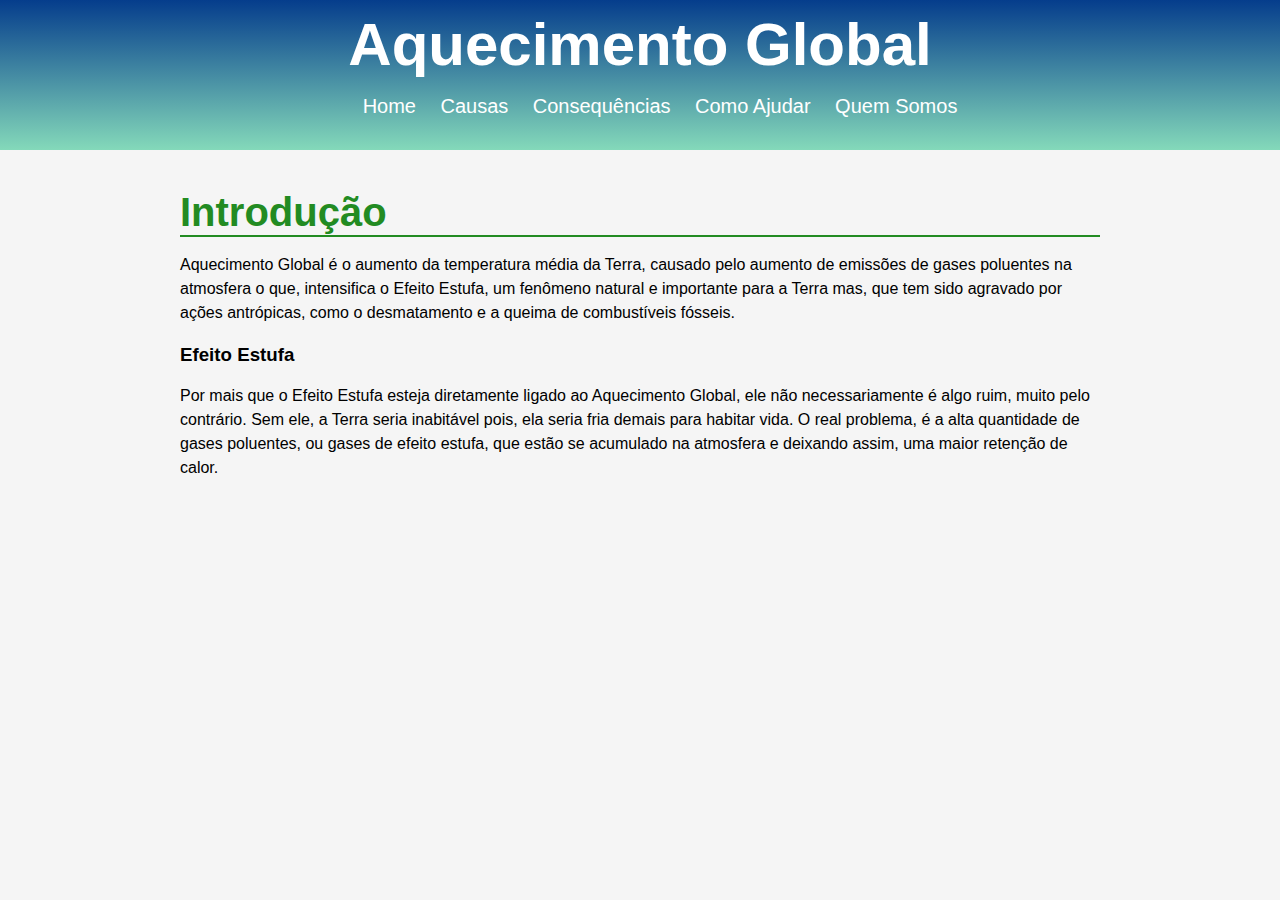
<file: index.html>
<!DOCTYPE html>
<html>
	<head>
		<link rel="stylesheet" type="text/css" href="style.css">
		<meta charset="utf-8">
		<title>Aquecimento Global</title>
		<meta name="viewport" content="width=device-width, initial-scale=1">
	</head>
	<body>
		
		<!--Topo-->	
		<div id="topo">
			<div id="logo">
				<h1>Aquecimento <span>Global</span></h1>
			</div>
			<nav>
				<ul id="menu">
					<li><a href="index.html">Home</a></li>
					<li><a href="causas.html">Causas</a></li>
					<li><a href="consequencias.html">Consequências</a></li>
					<li><a href="comoAjudar.html">Como Ajudar</a></li>
					<li><a href="quemSomos.html">Quem Somos</a></li>
				</ul>
			</nav>
		</div>
		<!--Fim do Topo-->	

		<!--Conteudo-->
		<div id="conteudo">
			<h1 class="titulo">Introdução</h1>
			<p>Aquecimento Global é o aumento da temperatura média da Terra, causado pelo aumento de emissões de gases poluentes na atmosfera o que, intensifica o Efeito Estufa, um fenômeno natural e importante para a Terra mas, que tem sido agravado por ações antrópicas, como o desmatamento e a queima de combustíveis fósseis.</p>

			<h3>Efeito Estufa</h3>
			<p>Por mais que o Efeito Estufa esteja diretamente ligado ao Aquecimento Global, ele não necessariamente é algo ruim, muito pelo contrário. Sem ele, a Terra seria inabitável pois, ela seria fria demais para habitar vida. O real problema, é a alta quantidade de gases poluentes, ou gases de efeito estufa, que estão se acumulado na atmosfera e deixando assim, uma maior retenção de calor.</p>
		</div>	
		<!--Fim do Conteudo-->	
	</body>
</html>
</file>
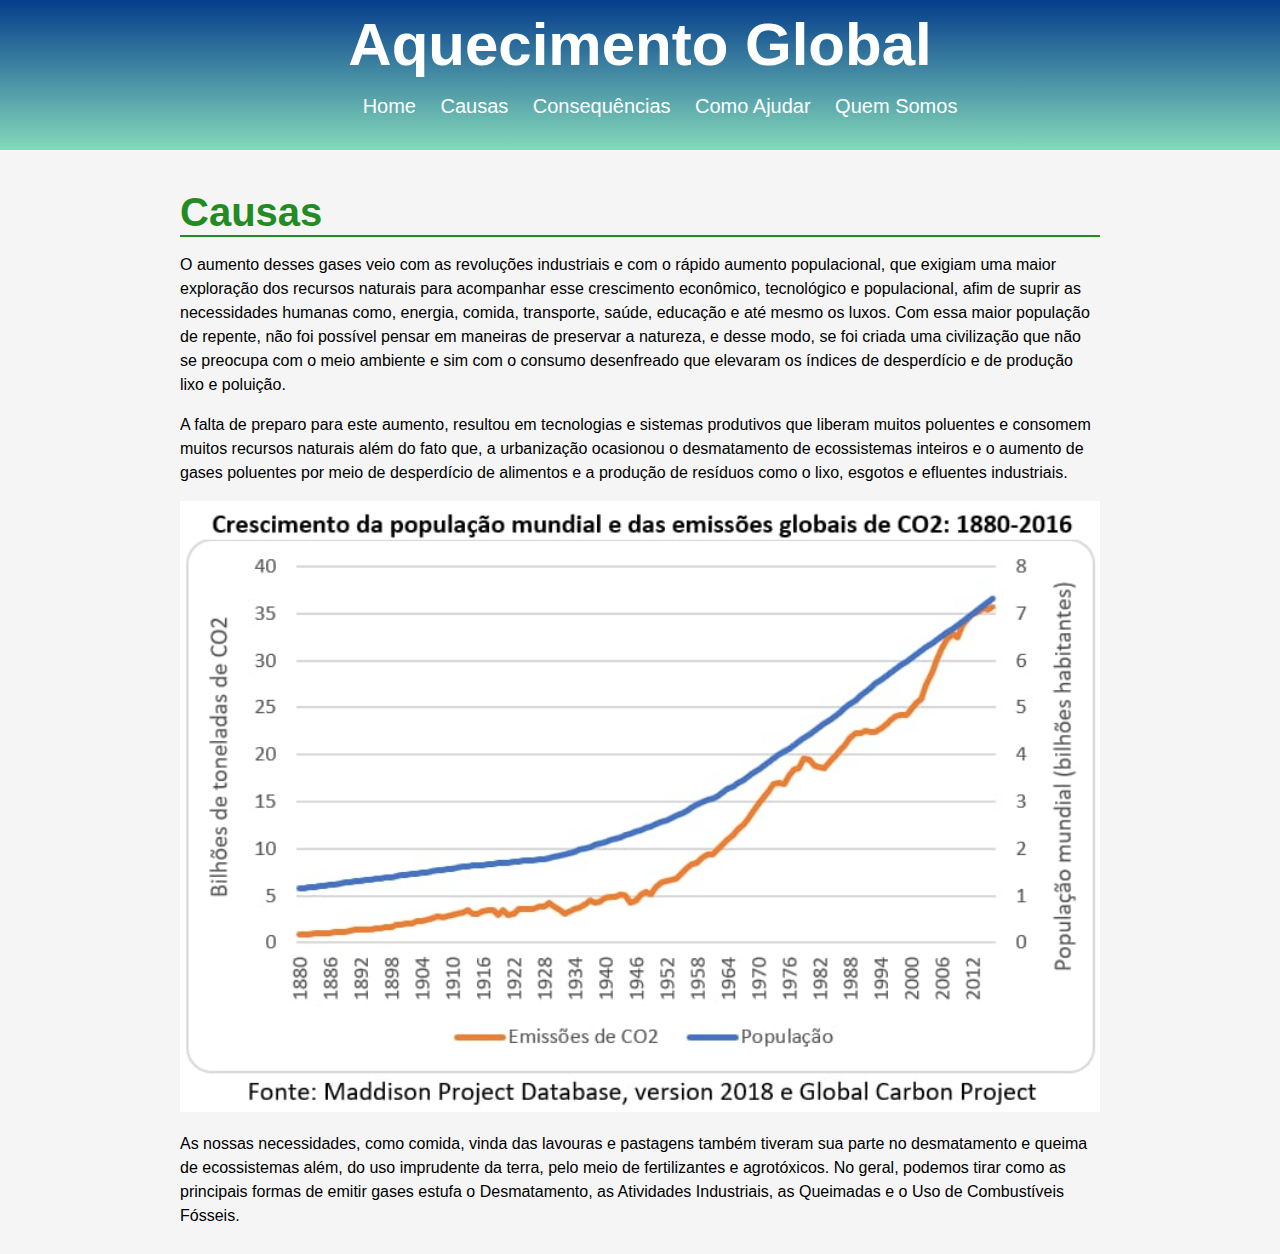
<file: causas.html>
<!DOCTYPE html>
<html>
	<head>
		<link rel="stylesheet" type="text/css" href="style.css">
		<meta charset="utf-8">
		<title>Causas</title>
		<meta name="viewport" content="width=device-width, initial-scale=1">
	</head>
	<body>
		<!--Topo-->	
		<div id="topo">
			<div id="logo">
				<h1>Aquecimento <span>Global</span></h1>
			</div>
			<nav>
				<ul id="menu">
					<li><a href="index.html">Home</a></li>
					<li><a href="causas.html">Causas</a></li>
					<li><a href="consequencias.html">Consequências</a></li>
					<li><a href="comoAjudar.html">Como Ajudar</a></li>
					<li><a href="quemSomos.html">Quem Somos</a></li>
				</ul>
			</nav>
		</div>
		<!--Fim do Topo-->	

		<!--Conteudo-->	
		<div id="conteudo">
			<h1 class="titulo">Causas</h1>
			<p>O aumento desses gases veio com as revoluções industriais e com o rápido aumento populacional, que exigiam uma maior exploração dos recursos naturais para acompanhar esse crescimento econômico, tecnológico e populacional, afim de suprir as necessidades humanas como, energia, comida, transporte, saúde, educação e até mesmo os luxos. Com essa maior população de repente, não foi possível pensar em maneiras de preservar a natureza, e desse modo, se foi criada uma civilização que não se preocupa com o meio ambiente e sim com o consumo desenfreado que elevaram os índices de desperdício e de produção lixo e poluição.</p>

			<p>A falta de preparo para este aumento, resultou em tecnologias e sistemas produtivos que liberam muitos poluentes e consomem muitos recursos naturais além do fato que, a urbanização ocasionou o desmatamento de ecossistemas inteiros e o aumento de gases poluentes por meio de desperdício de alimentos e a produção de resíduos como o lixo, esgotos e efluentes industriais.</p>

			<div id="imagem">
				<img src="imgGrafico.jpeg">
			</div>

			<p>As nossas necessidades, como comida, vinda das lavouras e pastagens também tiveram sua parte no desmatamento e queima de ecossistemas além, do uso imprudente da terra, pelo meio de fertilizantes e agrotóxicos. No geral, podemos tirar como as principais formas de emitir gases estufa o Desmatamento, as Atividades Industriais, as Queimadas e o Uso de Combustíveis Fósseis.</p>
		</div>
		<!--Fim do Conteudo-->	
		
	</body>
</html>
</file>
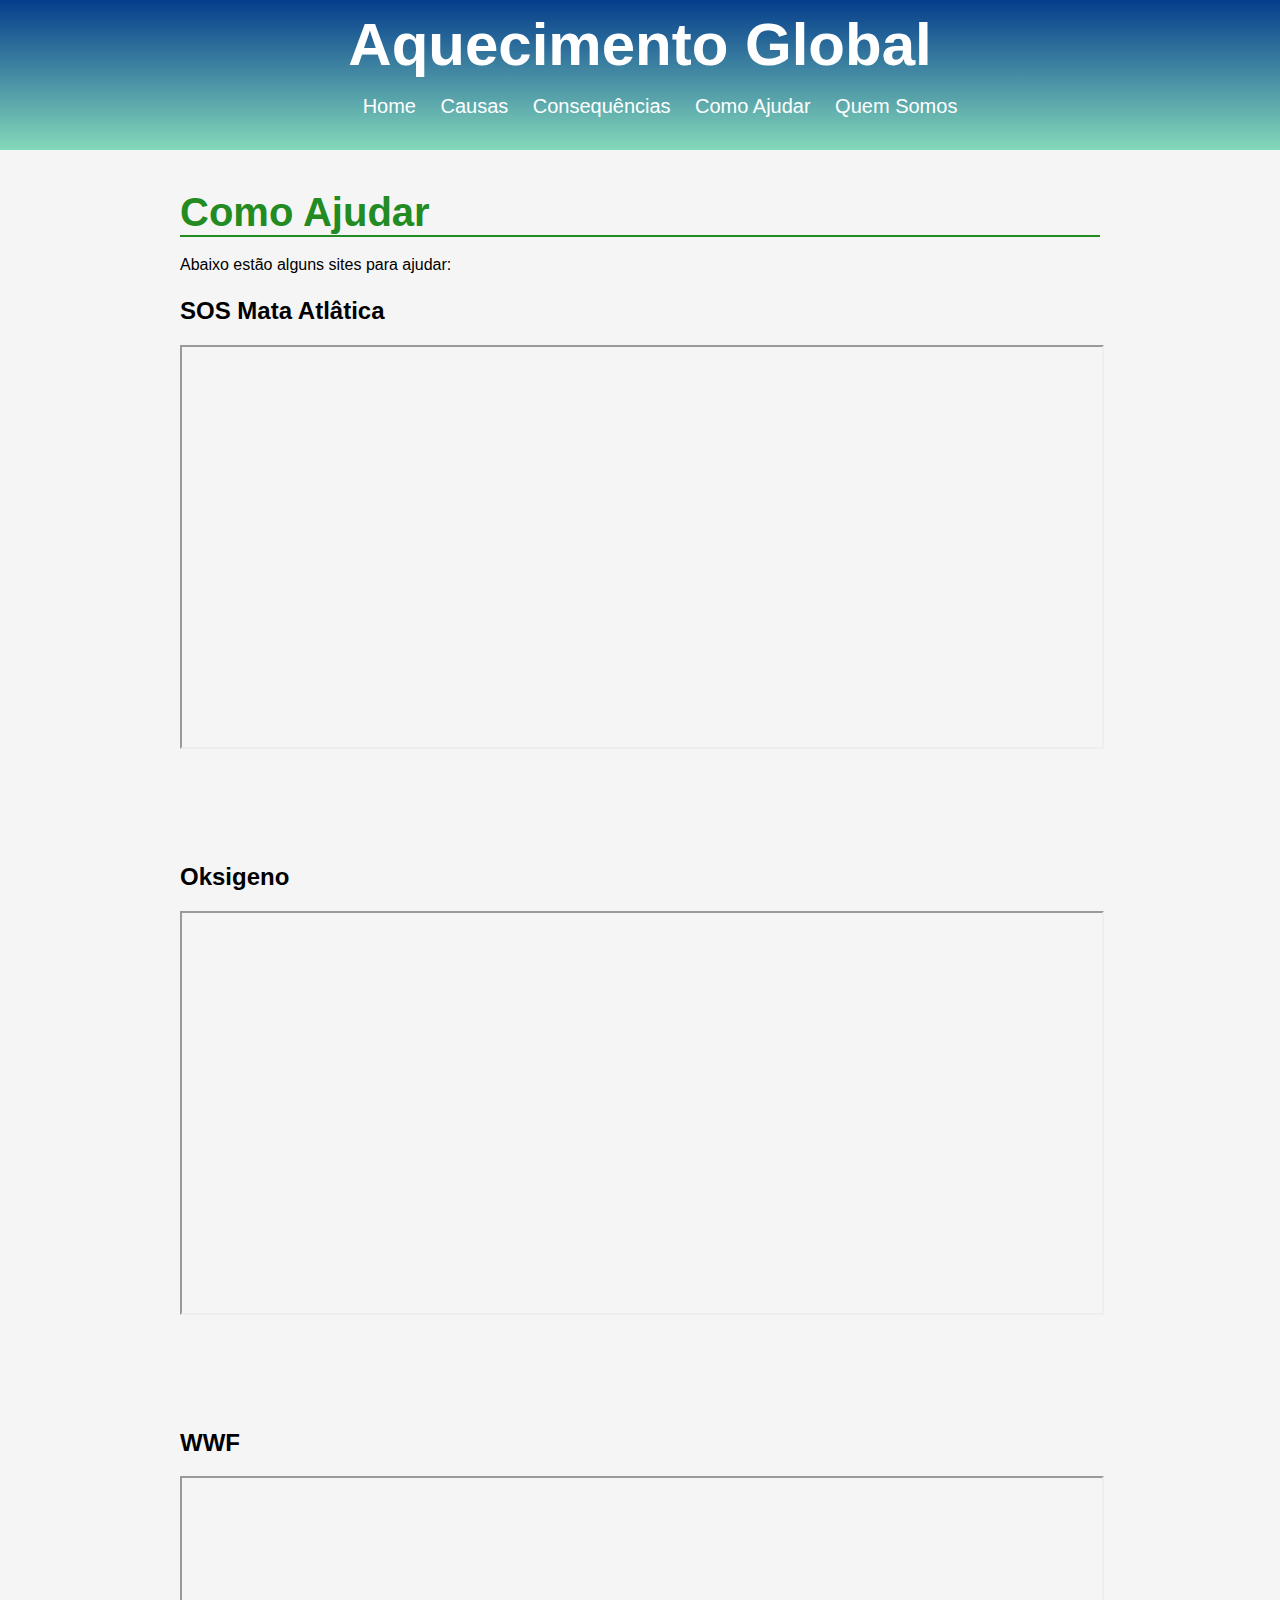
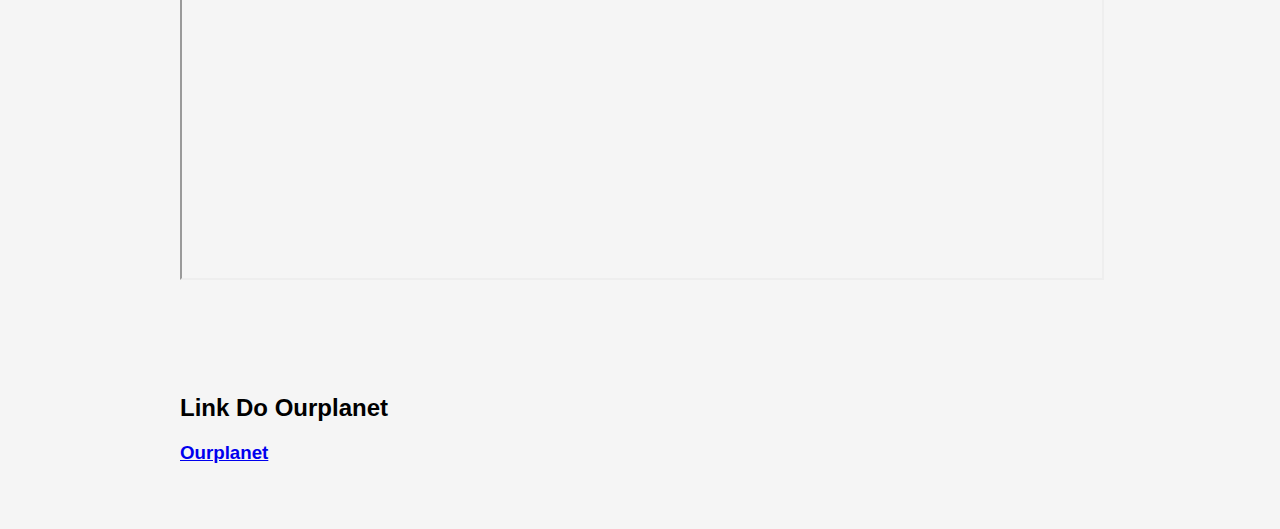
<file: comoAjudar.html>
<!DOCTYPE html>
<html>
	<head>
		<link rel="stylesheet" type="text/css" href="style.css">
		<meta charset="utf-8">
		<title>Como Ajudar</title>
		<meta name="viewport" content="width=device-width, initial-scale=1">
	</head>
	<body>
		<!--Topo-->	
		<div id="topo">
			<div id="logo">
				<h1>Aquecimento <span>Global</span></h1>
			</div>
			<nav>
				<ul id="menu">
					<li><a href="index.html">Home</a></li>
					<li><a href="causas.html">Causas</a></li>
					<li><a href="consequencias.html">Consequências</a></li>
					<li><a href="comoAjudar.html">Como Ajudar</a></li>
					<li><a href="quemSomos.html">Quem Somos</a></li>
				</ul>
			</nav>
		</div>
		<!--Fim do Topo-->	
			

		<!--Conteudo-->	
		<div id="conteudo">
			<h1 class="titulo">Como Ajudar</h1>
			<p>Abaixo estão alguns sites para ajudar:</p>

			<!--Iframes e Links-->
			<h2>SOS Mata Atlâtica</h2>
			<iframe src="https://www.sosma.org.br/doacao/"></iframe>
			<br><br><br><br><br><br>

			<h2>Oksigeno</h2>
			<iframe src="https://oksigeno.org.br/doacao/"></iframe>
			<br><br><br><br><br><br>

			<h2>WWF</h2>
			<iframe src="https://www.wwf.org.br/?68265/WWF-Brasil-e-uma-das-100-melhores-ONGs-para-doar"></iframe>
			<br><br><br><br><br><br>

			<h2>Link Do Ourplanet</h2>
			<h3><a href="https://www.ourplanet.com/pt/" target="_blank">Ourplanet</a></h3>
			<br><br>
			<!--Fim dos Iframes e Links-->
		</div>
		<!--Fim do Conteudo-->	

	</body>
</html>
</file>
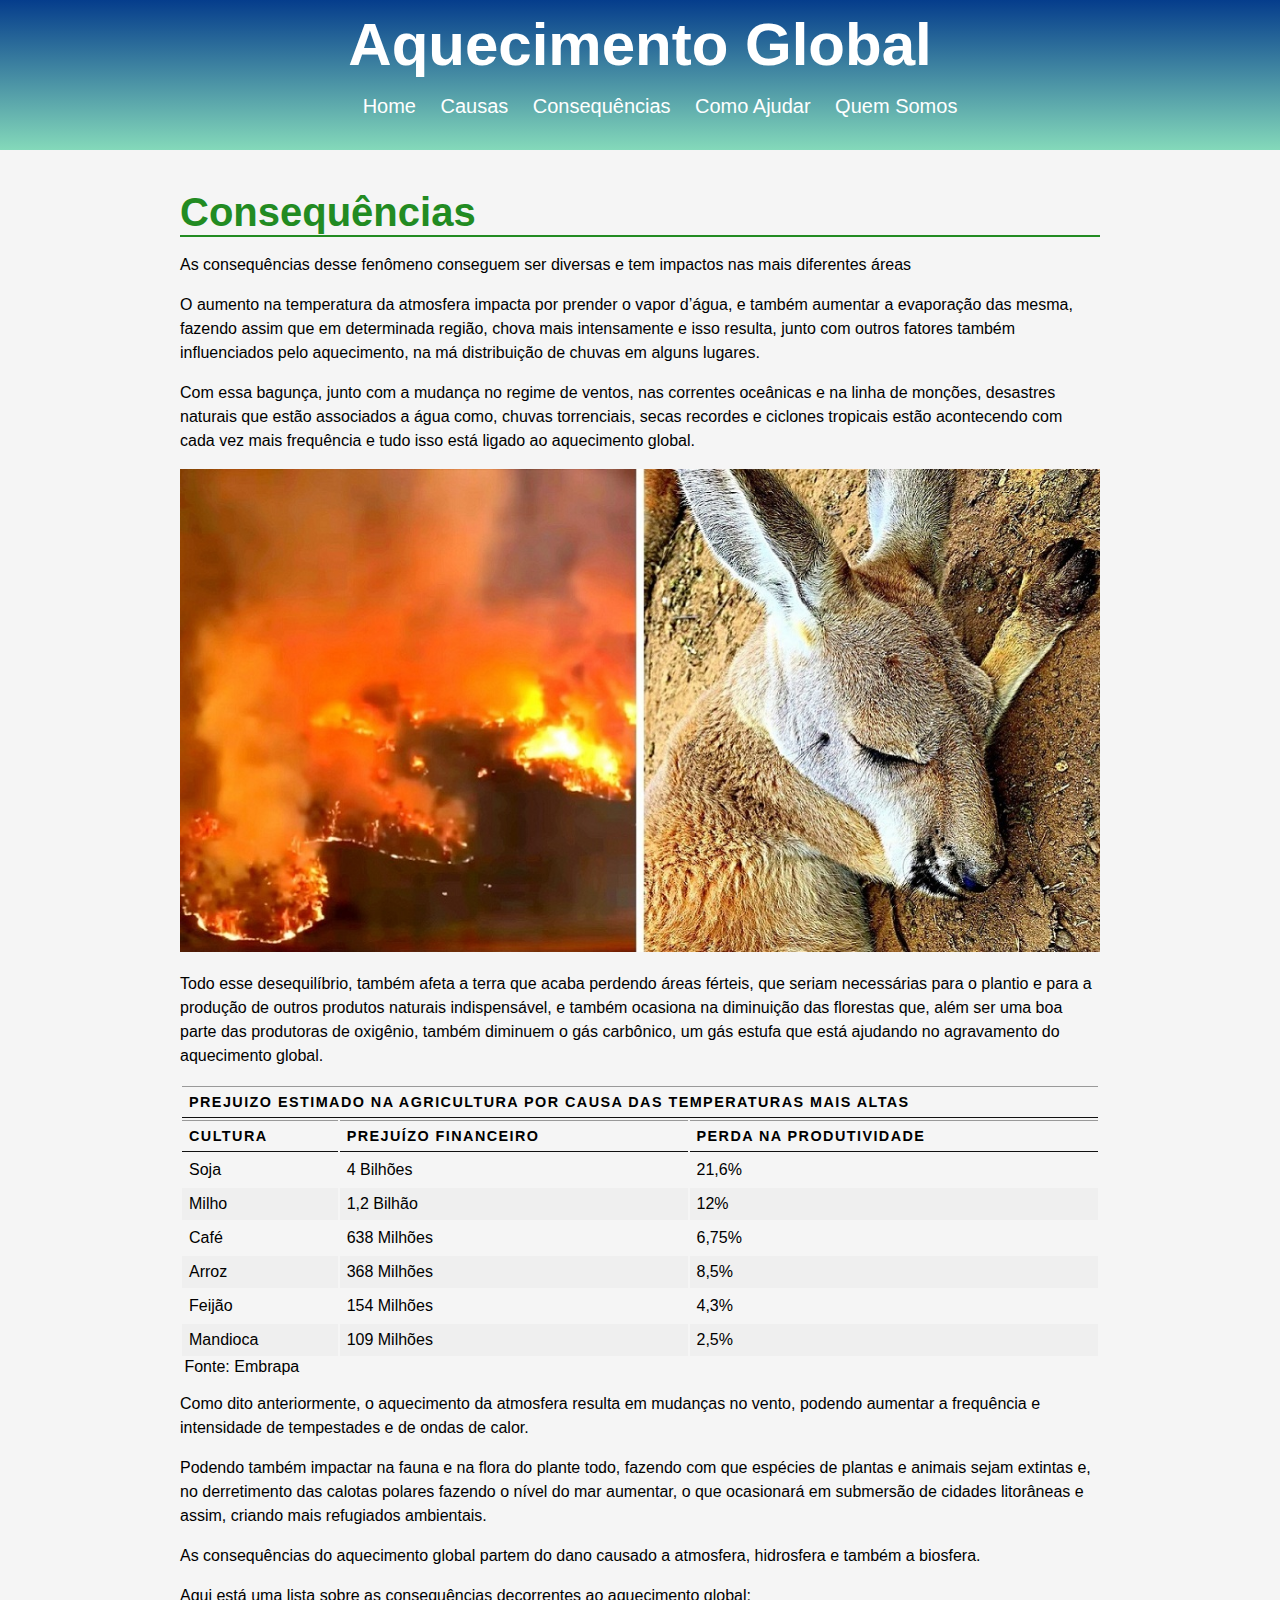
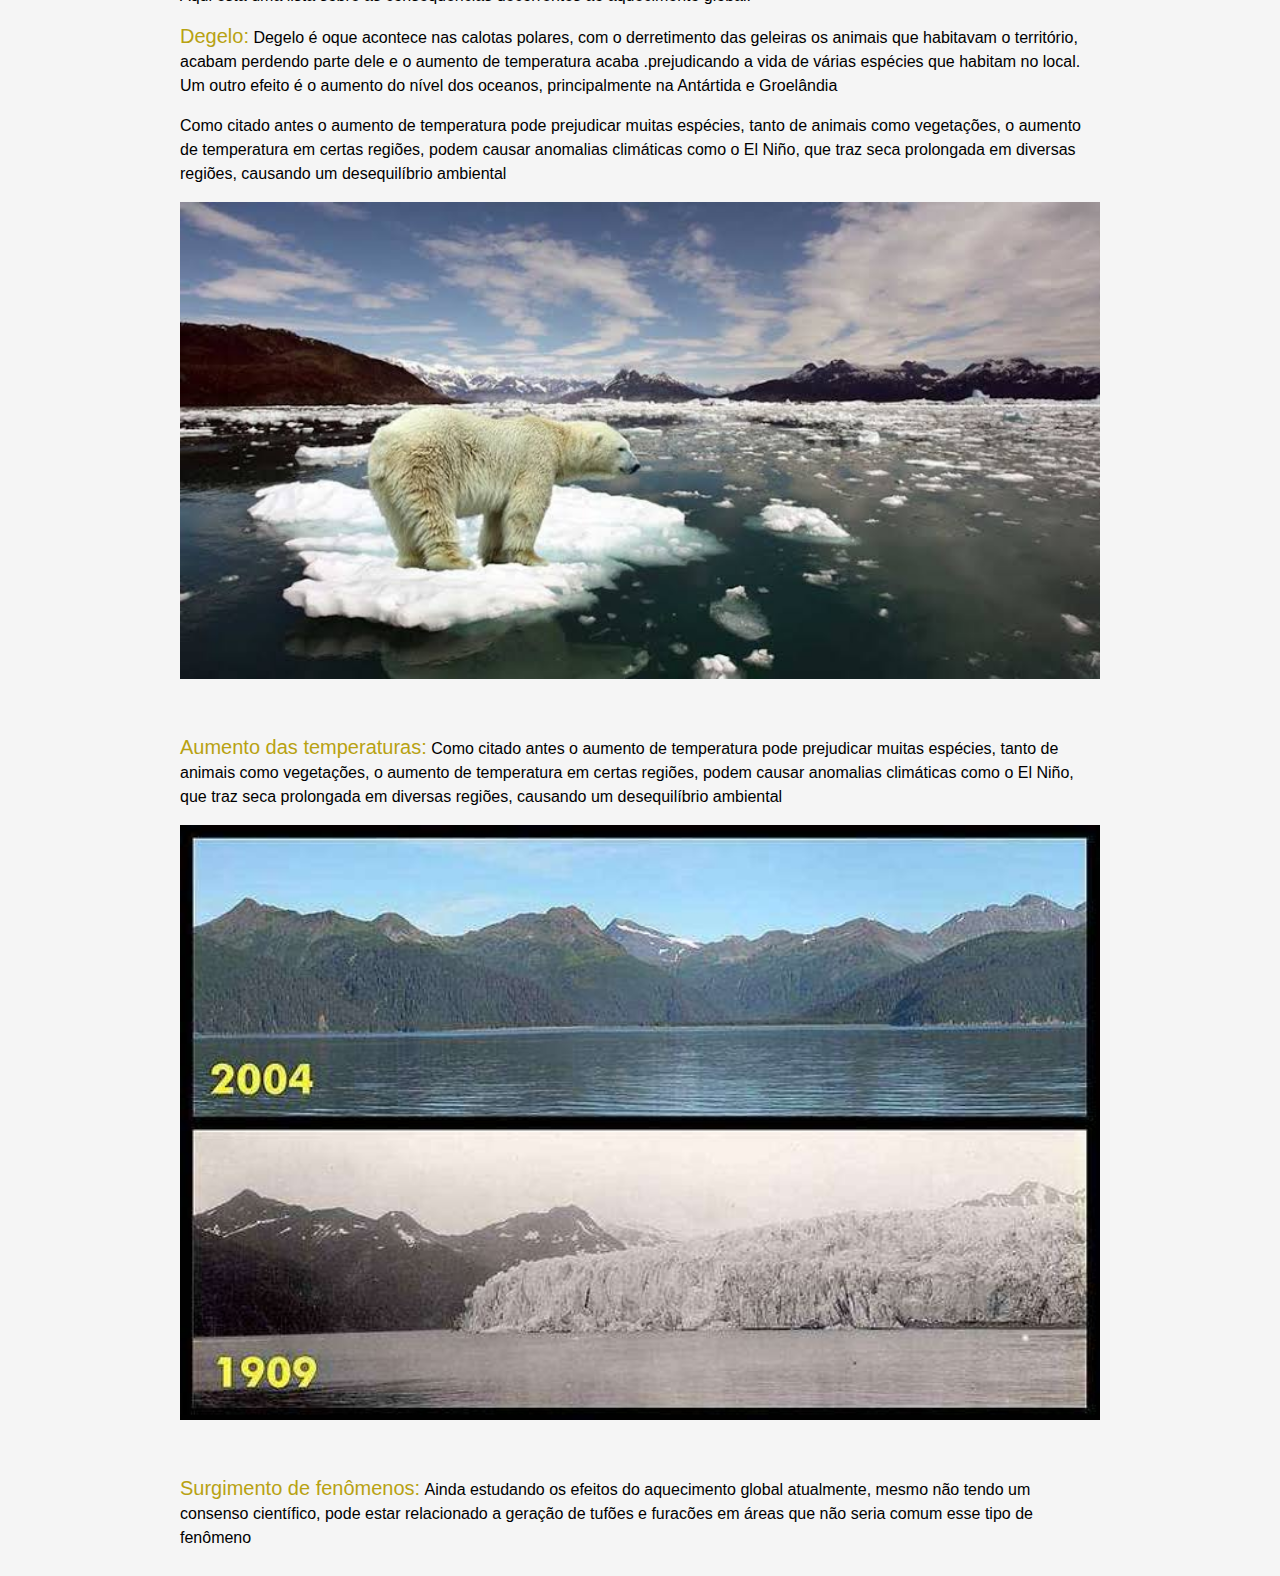
<file: consequencias.html>
<!DOCTYPE html>
<html>
	<head>
		<link rel="stylesheet" type="text/css" href="style.css">
		<meta charset="utf-8">
		<title>Consequências</title>
		<meta name="viewport" content="width=device-width, initial-scale=1">
	</head>
	<body>
		<!--Topo-->	
		<div id="topo">
			<div id="logo">
				<h1>Aquecimento <span>Global</span></h1>
			</div>
			<nav>
				<ul id="menu">
					<li><a href="index.html">Home</a></li>
					<li><a href="causas.html">Causas</a></li>
					<li><a href="consequencias.html">Consequências</a></li>
					<li><a href="comoAjudar.html">Como Ajudar</a></li>
					<li><a href="quemSomos.html">Quem Somos</a></li>
				</ul>
			</nav>
		</div>
		<!--Fim do Topo-->	

		<!--Conteudo-->	
		<div id="conteudo">
			<h1 class="titulo">Consequências</h1>
			<p>As consequências desse fenômeno conseguem ser diversas e tem impactos nas mais diferentes áreas</p>

			<p>O aumento na temperatura da atmosfera impacta por prender o vapor d’água, e também aumentar a evaporação das mesma, fazendo assim que em determinada região, chova mais intensamente e isso resulta, junto com outros fatores também influenciados pelo aquecimento, na má distribuição de chuvas em alguns lugares.</p>

			<p>Com essa bagunça, junto com a mudança no regime de ventos, nas correntes oceânicas e na linha de monções, desastres naturais que estão associados a água como, chuvas torrenciais, secas recordes e ciclones tropicais estão acontecendo com cada vez mais frequência e tudo isso está ligado ao aquecimento global.</p>

			<div id="imagem">
				<img src="kanguru.jpeg">
			</div>

			<p>Todo esse desequilíbrio, também afeta a terra que acaba perdendo áreas férteis, que seriam necessárias para o plantio e para a produção de outros produtos naturais indispensável, e também ocasiona na diminuição das florestas que, além ser uma boa parte das produtoras de oxigênio, também diminuem o gás carbônico, um gás estufa que está ajudando no agravamento do aquecimento global.</p>

			<!--Tabelas-->
			<table>
				<tr>
					<th colspan="3">Prejuizo estimado na agricultura por causa das temperaturas mais altas</th>
				</tr>
				<tr>
					<th>Cultura</th>
					<th>Prejuízo Financeiro</th>
					<th>Perda na Produtividade</th>
				</tr>
				<tr>
					<td>Soja</td>
					<td>4 Bilhões</td>
					<td>21,6%</td>
				</tr>
				<tr class="alternado">
					<td>Milho</td>
					<td>1,2 Bilhão</td>
					<td>12%</td>
				</tr>
				<tr>
					<td>Café</td>
					<td>638 Milhões</td>
					<td>6,75%</td>
				</tr>
				<tr class="alternado">
					<td>Arroz</td>
					<td>368 Milhões</td>
					<td>8,5%</td>
				</tr>
				<tr>
					<td>Feijão</td>
					<td>154 Milhões</td>
					<td>4,3%</td>
				</tr>
				<tr class="alternado">
					<td>Mandioca</td>
					<td>109 Milhões</td>
					<td>2,5%</td>
				</tr>
			</table>
			&nbsp;Fonte: Embrapa
			<!--Fim das Tabelas-->

			<p>Como dito anteriormente, o aquecimento da atmosfera resulta em mudanças no vento, podendo aumentar a frequência e intensidade de tempestades e de ondas de calor. </p>

			<p>Podendo também impactar na fauna e na flora do plante todo, fazendo com que espécies de plantas e animais sejam extintas e, no derretimento das calotas polares fazendo o nível do mar aumentar, o que ocasionará em submersão de cidades litorâneas e assim, criando mais refugiados ambientais.</p>

			<p>As consequências do aquecimento global partem do dano causado a atmosfera, hidrosfera e também a biosfera.</p>

			<p>Aqui está uma lista sobre as consequências decorrentes ao aquecimento global:</p>

			<p><span id="topicos">Degelo:</span>&nbsp;Degelo é oque acontece nas calotas polares, com o derretimento das geleiras os animais que habitavam o território, acabam perdendo parte dele e o aumento de temperatura acaba .prejudicando a vida de várias espécies que habitam no local. Um outro efeito é o aumento do nível dos oceanos, principalmente na Antártida e Groelândia</p>
			<p>Como citado antes o aumento de temperatura pode prejudicar muitas espécies, tanto de animais como vegetações, o aumento de temperatura em certas regiões, podem causar anomalias climáticas como o El Niño, que traz seca prolongada em diversas regiões, causando um desequilíbrio ambiental</p>

			<div id="imagem">
				<img src="Polar.jpeg">
			</div>
			<br><br>

			<p><span id="topicos">Aumento das temperaturas:</span>&nbsp;Como citado antes o aumento de temperatura pode prejudicar muitas espécies, tanto de animais como vegetações, o aumento de temperatura em certas regiões, podem causar anomalias climáticas como o El Niño, que traz seca prolongada em diversas regiões, causando um desequilíbrio ambiental</p>

			<div id="imagem">
				<img src="geleirasQuente.jpeg">
			</div>
			<br><br>

			<p><span id="topicos">Surgimento de fenômenos:</span>&nbsp;Ainda estudando os efeitos do aquecimento global atualmente, mesmo não tendo um consenso científico, pode estar relacionado a geração de tufões e furacões em áreas que não seria comum esse tipo de fenômeno</p>
		</div>
		<!--Fim do Conteudo-->	
		
	</body>
</html>
</file>
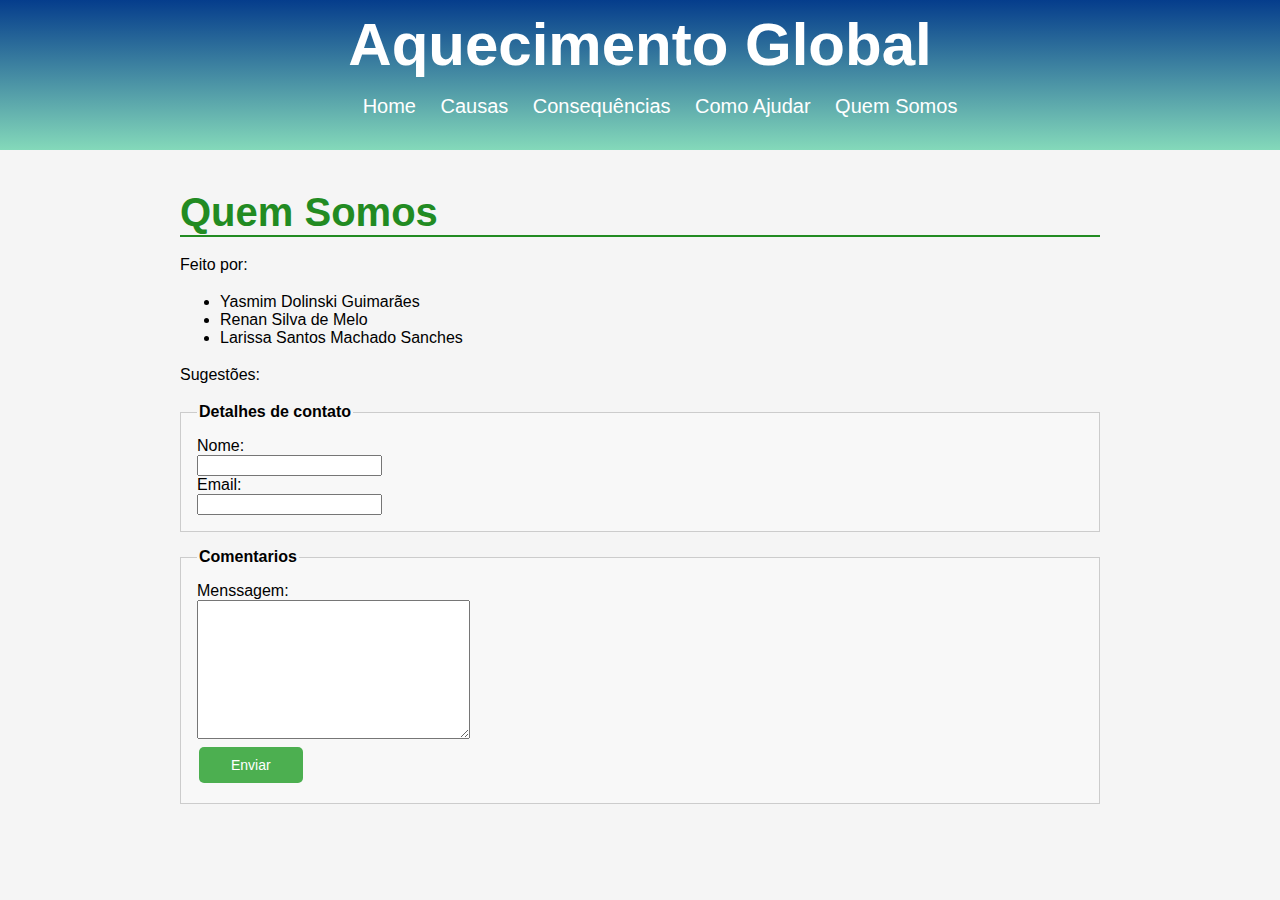
<file: quemSomos.html>
<!DOCTYPE html>
<html>
	<head>
		<link rel="stylesheet" type="text/css" href="style.css">
		<meta charset="utf-8">
		<title>Quem Somos</title>
		<meta name="viewport" content="width=device-width, initial-scale=1">
	</head>
	<body>
		<!--Topo-->	
		<div id="topo">
			<div id="logo">
				<h1>Aquecimento <span>Global</span></h1>
			</div>
			<nav>
				<ul id="menu">
					<li><a href="index.html">Home</a></li>
					<li><a href="causas.html">Causas</a></li>
					<li><a href="consequencias.html">Consequências</a></li>
					<li><a href="comoAjudar.html">Como Ajudar</a></li>
					<li><a href="quemSomos.html">Quem Somos</a></li>
				</ul>			
			</nav>
		</div>
		<!--Fim do Topo-->	

		<!--Conteudo-->	
		<div id="conteudo">

			<h1 class="titulo">Quem Somos</h1>

			<p>Feito por:</p>

			<ul id="lista-criadores">
				<li>Yasmim Dolinski Guimarães</li>
				<li>Renan Silva de Melo</li>
				<li>Larissa Santos Machado Sanches</li>
			</ul>

			<p>Sugestões:</p>

			<form>

			<fieldset>
				<legend>Detalhes de contato</legend>
				<div>
					<label for="nome">Nome:</label>
					<input type="text" name="nome" id="nome">
				</div>

				<div>
					<label for="email">Email:</label>
					<input type="text" name="email" id="email">
				</div>
			</fieldset>

			<fieldset>
				<legend>Comentarios</legend>
				<div>
					<label for="menssagem">Menssagem:</label>
					<textarea name="texto" id="menssagem"></textarea>
				</div>

				<button name="enviar">Enviar</button>
			</fieldset>

			</form>
		</div>
		<!--Fim do Conteudo-->	
		
	</body>
</html>
</file>
<file: style.css>
/*Formatações Iniciais*/
body{
	margin:0px;
	padding: 0px;
	background: #F5F5F5;
	font-family: "Trebuchet MS", helvetica, sans-serif;
}
div{
	display: block;
}
h1{
	margin: 0px;
	padding: 0px;
}
span{
	color: white;
}
/* Fim das formatações iniciais */


/*Header*/
#topo{
	height: 150px;
	background: linear-gradient(to bottom, rgba(5,61,140,1) 0%, rgba(132,217,186,1) 100%);
	text-align: center;
}

#logo{
	padding-top: 10px;
	font-size: 30px;
	color: white;
}

#menu li{
	display: inline;
	
}

#menu ul{
	list-style: none;
	
}

#menu a{
	text-decoration: none;
	padding-right: 10px;
	padding-left: 10px;
	padding-top: 5px;
	padding-bottom: 5px;
	font-size: 20px;
	color: white;

}

#menu a:hover{
	color: #84d9ba;
	background-color: white;
	
}
/* Fim do Header */


/*Conteudo*/
#conteudo{
	width: 920px;
    margin: 0 auto;
    padding: 10px;
    background-color: #F5F5F5;
    margin-top: 30px;
}
#conteudo p{
	line-height: 1.5em;
}

.titulo{
	font-size:40px;
	color: #228B22;
	border-bottom: 2px solid  #228B22;
}

#topicos{
	color: #B8A212;
	font-size: 20px;
}

/* Fim do Conteudo */



/*Formulario*/

fieldset {
	margin: 1em 0;
	padding: 1em;
	border: 1px solid #ccc;
	background: #f8f8f8;
}

legend{
	font-weight: bold;
}
label{
	display: block;
	cursor: pointer;
}
input [type="text"]{
	width: 300px;
}
textarea{
	width: 20em;
	height: 10em;
}

button{
	background-color: #4CAF50;
  	border: none;
	color: white;
  	padding: 10px 32px;
  	text-align: center;
  	text-decoration: none;
  	display: inline-block;
  	font-size: 14px;
  	margin: 4px 2px;
  	cursor: pointer;
  	border-radius: 5px;
}

#imagem img{
	width: 100%;
}
/* Fim do Formulario */


iframe{
	width: 100%;
	height: 400px
}


/* Tabelas */
table{
	width: 100%;
}
th, td{
	padding: 7px;
}
th{
	text-transform: uppercase;
	border-top: 1px solid #999;
	border-bottom: 1px solid #111;
	text-align: left;
	font-size: 90%;
	letter-spacing: 0.1em;
}
tr.alternado {
	background-color: #efefef;
}
tr:hover {
	background-color: #c3e6e5;
}
/* Fim das Tabelas */

@media (max-width: 950px){
	#conteudo{
		width: 700px;
	}
}

@media (max-width: 750px){
	#conteudo{
		width: 500px;
	}
	
}

@media (max-width: 650px){
	#conteudo{
		margin: 0 auto;
		width: 90%;
		font-size:small;
		
	}
	.titulo{
		font-size: x-large;
	}
	#menu a{
		font-size: 13px;
		padding-right: 2px;
		padding-left: 2px;
		padding-top: 2px;
		padding-bottom: 2px;
	}
	#logo{
		font-size: 15px;
	}
	#topo{
		height: 100px;
	}
	
}
</file>
